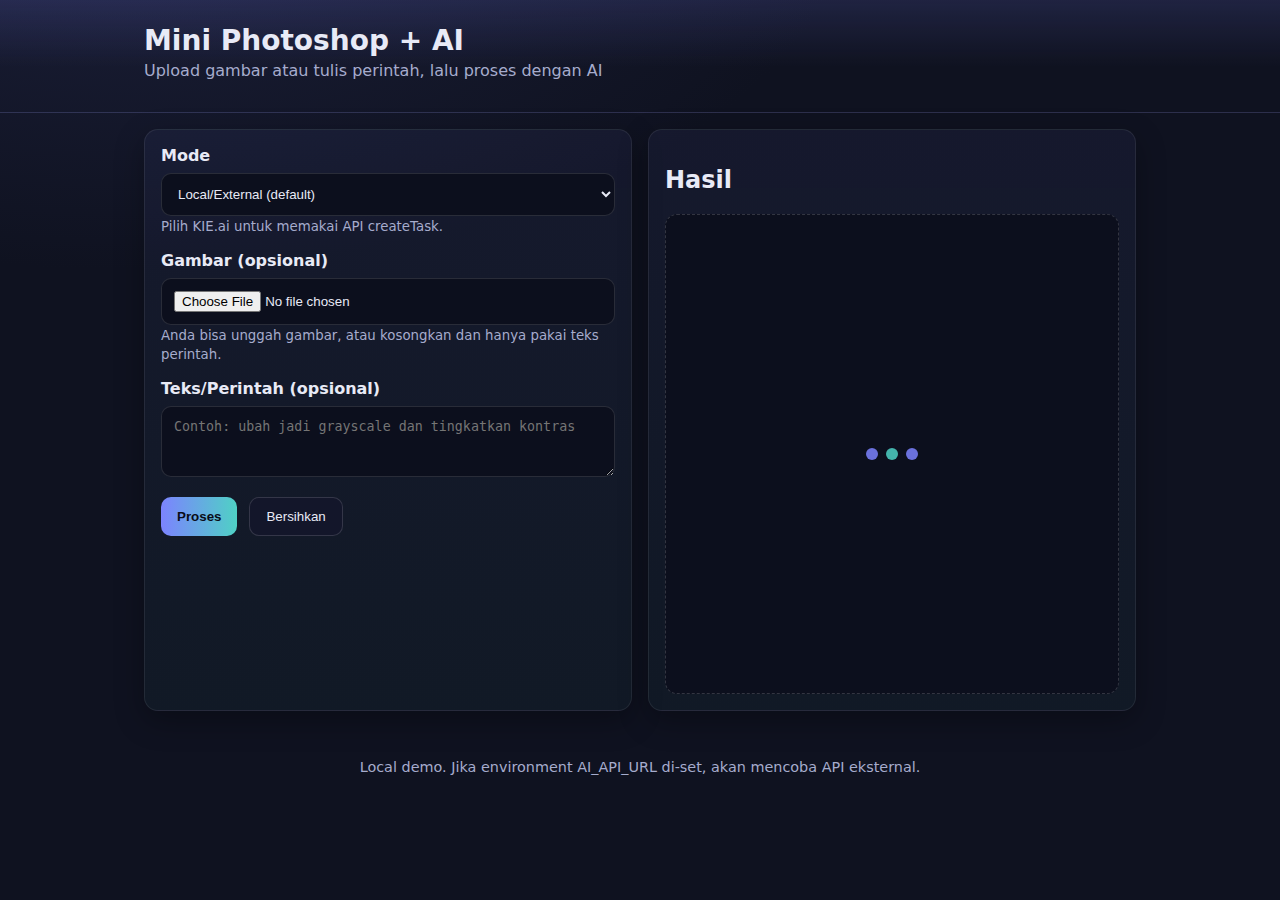
<file: static/index.html>
<!doctype html>
<html lang="id">
  <head>
    <meta charset="utf-8" />
    <meta name="viewport" content="width=device-width, initial-scale=1" />
    <title>Mini Photoshop AI</title>
    <link rel="stylesheet" href="/static/styles.css" />
  </head>
  <body>
    <header class="app-header">
      <div class="container">
        <h1>Mini Photoshop + AI</h1>
        <p class="subtitle">Upload gambar atau tulis perintah, lalu proses dengan AI</p>
      </div>
    </header>

    <main class="container">
      <section class="tool-card">
        <form id="aiForm" class="form-grid">
          <div class="form-group">
            <label for="mode">Mode</label>
            <select id="mode" name="mode">
              <option value="local" selected>Local/External (default)</option>
              <option value="kie">KIE.ai (createTask)</option>
            </select>
            <small>Pilih KIE.ai untuk memakai API createTask.</small>
          </div>
          <div class="form-group">
            <label for="file">Gambar (opsional)</label>
            <input id="file" name="file" type="file" accept="image/*" />
            <small>Anda bisa unggah gambar, atau kosongkan dan hanya pakai teks perintah.</small>
          </div>

          <div class="form-group">
            <label for="prompt">Teks/Perintah (opsional)</label>
            <textarea id="prompt" name="prompt" rows="3" placeholder="Contoh: ubah jadi grayscale dan tingkatkan kontras"></textarea>
          </div>

          <div class="form-group" id="kieUrlGroup" style="display:none">
            <label for="imageUrl">Image URL (KIE.ai)</label>
            <input id="imageUrl" type="url" placeholder="https://example.com/image.png" />
            <small>Di mode KIE.ai, gunakan URL gambar publik.</small>
          </div>

          <div class="actions">
            <button id="submitBtn" type="submit" class="btn primary">Proses</button>
            <button id="clearBtn" type="button" class="btn">Bersihkan</button>
          </div>
        </form>
      </section>

      <section class="preview-card">
        <div class="preview-header">
          <h2>Hasil</h2>
          <div id="status" class="status"></div>
        </div>

        <div class="preview-area">
          <div id="spinner" class="spinner hidden" aria-live="polite" aria-busy="true">
            <div class="dot dot1"></div>
            <div class="dot dot2"></div>
            <div class="dot dot3"></div>
          </div>
          <img id="outputImg" alt="Output AI" class="preview-img hidden" />
        </div>
      </section>
    </main>

    <footer class="app-footer">
      <div class="container">
        <span>Local demo. Jika environment AI_API_URL di-set, akan mencoba API eksternal.</span>
      </div>
    </footer>

    <script src="/static/script.js"></script>
  </body>
  </html>
</file>
<file: static/styles.css>
:root {
  --bg: #0f1220;
  --panel: #171a2b;
  --panel-2: #1d2240;
  --text: #e8eaf6;
  --muted: #a6accd;
  --accent: #7c83ff;
  --accent-2: #4fd1c5;
  --danger: #ff6b6b;
  --radius: 14px;
}

* { box-sizing: border-box; }
html, body { height: 100%; }
body {
  margin: 0;
  font-family: ui-sans-serif, system-ui, -apple-system, Segoe UI, Roboto, Helvetica, Arial, "Apple Color Emoji", "Segoe UI Emoji";
  background: radial-gradient(1200px 600px at 10% -10%, #1b1f39 0%, #0f1220 60%), var(--bg);
  color: var(--text);
}

.container { max-width: 1024px; margin: 0 auto; padding: 1rem; }

.app-header {
  border-bottom: 1px solid rgba(255,255,255,0.06);
  background: linear-gradient(180deg, rgba(124,131,255,0.15), rgba(124,131,255,0) 60%);
}
.app-header h1 { margin: .5rem 0 0; font-size: 1.75rem; }
.subtitle { margin: .25rem 0 1rem; color: var(--muted); }

main { display: grid; gap: 1rem; grid-template-columns: 1fr; }

.tool-card, .preview-card {
  background: linear-gradient(180deg, rgba(125,139,255,0.06), rgba(79,209,197,0.04));
  border: 1px solid rgba(255,255,255,0.08);
  border-radius: var(--radius);
  padding: 1rem;
  box-shadow: 0 10px 30px rgba(0,0,0,0.3);
}

.form-grid { display: grid; gap: 1rem; }
.form-group label { display: block; font-weight: 600; margin-bottom: .5rem; }
.form-group input[type="file"], .form-group input[type="url"], .form-group textarea, .form-group select {
  width: 100%;
  background: #0c0f1d;
  color: var(--text);
  border: 1px solid rgba(255,255,255,0.12);
  border-radius: 10px;
  padding: .75rem;
}
.form-group small { color: var(--muted); }

.actions { display: flex; gap: .75rem; flex-wrap: wrap; }
.btn {
  appearance: none;
  border: 1px solid rgba(255,255,255,0.14);
  background: #13162a;
  color: var(--text);
  padding: .7rem 1rem;
  border-radius: 10px;
  cursor: pointer;
}
.btn:hover { background: #171b34; }
.btn.primary { background: linear-gradient(90deg, var(--accent), var(--accent-2)); border: none; color: #0a0c18; font-weight: 700; }
.btn.primary:hover { filter: brightness(1.05); }

.preview-header { display: flex; align-items: center; justify-content: space-between; }
.status { color: var(--muted); font-size: .9rem; }

.preview-area {
  position: relative;
  display: grid;
  place-items: center;
  min-height: 300px;
  background: #0c0f1d;
  border: 1px dashed rgba(255,255,255,0.16);
  border-radius: 12px;
  overflow: hidden;
}

.preview-img { max-width: 100%; height: auto; display: block; }
.hidden { display: none; }

.app-footer { color: var(--muted); font-size: .9rem; padding: 1rem 0; text-align: center; }

/* Loading spinner */
.spinner { display: inline-grid; grid-auto-flow: column; gap: .5rem; align-items: center; }
.dot { width: 12px; height: 12px; border-radius: 999px; background: var(--accent); opacity: .85; animation: bounce 1.2s infinite ease-in-out; }
.dot2 { animation-delay: .15s; background: var(--accent-2); }
.dot3 { animation-delay: .3s; }
@keyframes bounce {
  0%, 80%, 100% { transform: scale(0.8); opacity: .6; }
  40% { transform: scale(1.15); opacity: 1; }
}

@media (min-width: 900px) {
  main { grid-template-columns: 1fr 1fr; }
  .preview-area { min-height: 480px; }
}
</file>
